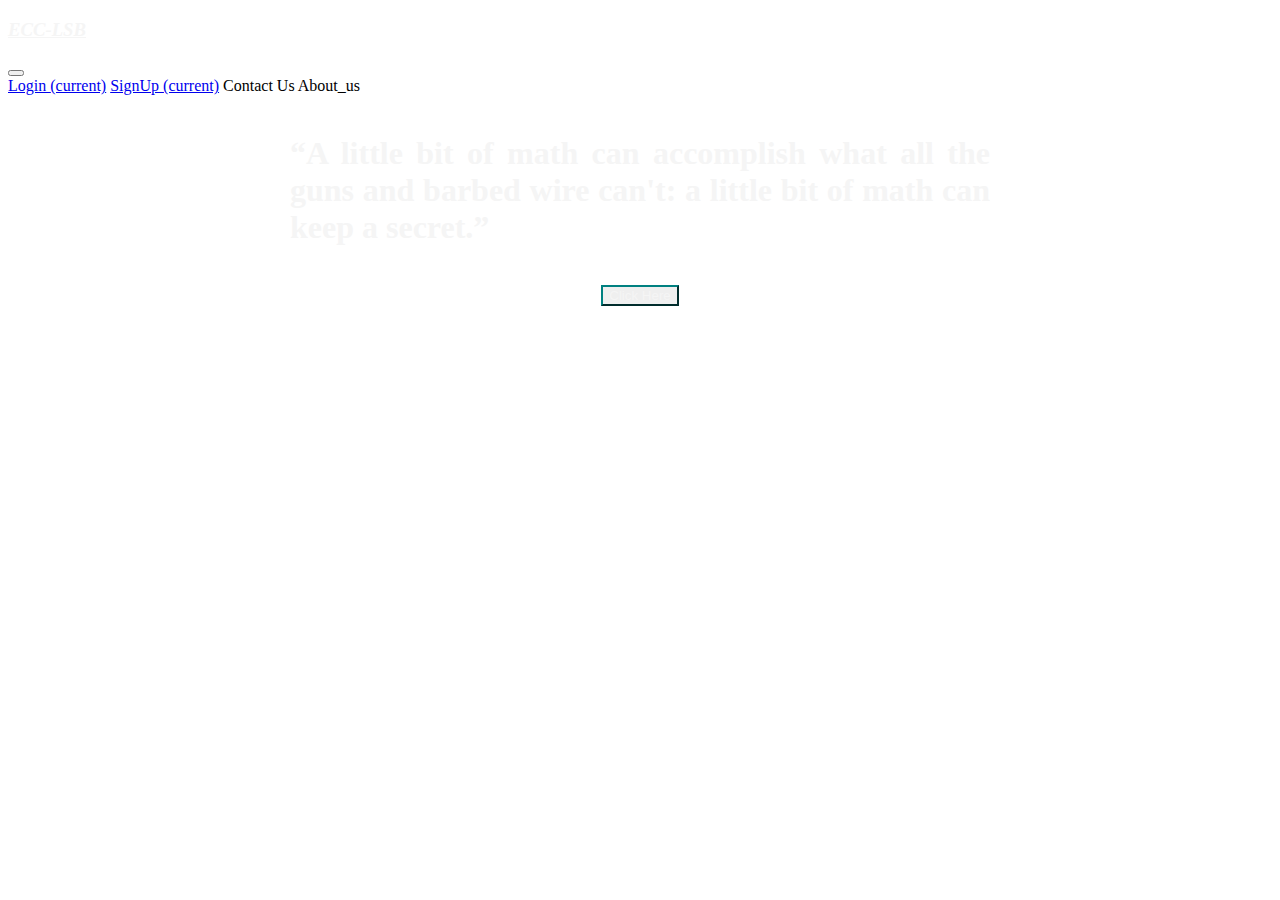
<file: templates/index.html>
<!DOCTYPE html>
<html lang="en">
<head>
    <meta charset="UTF-8">
    <meta http-equiv="X-UA-Compatible" content="IE=edge">
    <meta name="viewport" content="width=device-width, initial-scale=1.0">
    <title>Index</title>
    <link
    rel="stylesheet"
    href="https://cdn.jsdelivr.net/npm/bootstrap@4.6.0/dist/css/bootstrap.min.css"
    integrity="sha384-B0vP5xmATw1+K9KRQjQERJvTumQW0nPEzvF6L/Z6nronJ3oUOFUFpCjEUQouq2+l"
    crossorigin="anonymous"
  />
  <link href="https://unpkg.com/aos@2.3.1/dist/aos.css" rel="stylesheet">
</head>
<style>
    body{
       /* background-color: rgb(63, 156, 218); */
       background-image: url(https://c4.wallpaperflare.com/wallpaper/764/505/66/baby-groot-4k-hd-superheroes-wallpaper-preview.jpg);
       background-repeat: no-repeat;
       background-size: cover;
       /*https://c4.wallpaperflare.com/wallpaper/764/505/66/baby-groot-4k-hd-superheroes-wallpaper-preview.jpg */
      background-attachment: fixed;
    }


.main_img{
    width: 500px; 
    height: 400px;
     border-radius: 20px;
     box-shadow: 2px 3px 24px black;
}

.cardd{
    box-shadow: 2px 3px 10px rgb(75, 75, 75);
    /* background-color:rgb(138, 208, 255) ; */
}

.main_txt{
    letter-spacing:3px;

}
</style>
<body>
   

   
    <div class="main" >
    <!--navBar-->

    <nav class="navbar navbar-expand-lg navbar-dark navb" >
      <a class="navbar-brand" href="#" style="color: whitesmoke; font-style: italic;"><h3>ECC-LSB</h3></a>
      <button class="navbar-toggler" type="button" data-toggle="collapse" data-target="#navbarNavAltMarkup" aria-controls="navbarNavAltMarkup" aria-expanded="false" aria-label="Toggle navigation">
        <span class="navbar-toggler-icon"></span>
      </button>
      <div class="collapse navbar-collapse" id="navbarNavAltMarkup">
        <div class="navbar-nav">
          <a class="nav-link active h5 mx-3" href="/login">Login <span class="sr-only">(current)</span></a>
          <a class="nav-link active h5 mx-3" href="/signup">SignUp <span class="sr-only">(current)</span></a>
          <a class="nav-link active h5 mx-3" onclick="details()" tabindex="-1" aria-disabled="true">Contact Us</a>
          <a class="nav-link active h5 mx-3" onclick="det()" tabindex="-1" aria-disabled="true">About_us</a>
        </div>
      </div>
    </nav> 
<body>
    <center>
      <div class="col-sm bg-transparent " style="width: 700px; color: white;">
        <div class ="col-form-label">
          <div class="card-header">
          <br>
          <h1 style="text-align:justify; color:whitesmoke;">“A little bit of math can accomplish what all the guns and barbed wire 
            can't: a little bit of math can keep a secret.”</h1>
  
          
            </div>
            </div>
            </div>
            <div class="container main">
              <form action="/login">
                  <br>
                          <input type="submit" value="Click Here" class="btn btn-outline-dark" style="color:whitesmoke; border-color: teal;">
                  </div>
              </form>
          </div>
            </center>
</body>


      <br>
    <script
    src="https://code.jquery.com/jquery-3.5.1.slim.min.js"
    integrity="sha384-DfXdz2htPH0lsSSs5nCTpuj/zy4C+OGpamoFVy38MVBnE+IbbVYUew+OrCXaRkfj"
    crossorigin="anonymous"
  ></script>
  <script
    src="https://cdn.jsdelivr.net/npm/bootstrap@4.6.0/dist/js/bootstrap.bundle.min.js"
    integrity="sha384-Piv4xVNRyMGpqkS2by6br4gNJ7DXjqk09RmUpJ8jgGtD7zP9yug3goQfGII0yAns"
    crossorigin="anonymous"
  ></script>

  <script>
    function details(){
               
               
                var link=location.href;
                 location.href="https://wa.me/916362220971/?text=Hi,\n i am here using encode/decode image portal";
                 location.href="https://www.googlw.com;"
             }
  </script>
  <script>
    function det(){
      var link=location.href;
      location.href="https://avinetworks.com/glossary/elliptic-curve-cryptography/#:~:text=Elliptic%20Curve%20Cryptography%20(ECC)%20is,and%20encryption%20of%20web%20traffic.&text=RSA%20achieves%20one%2Dway%20encryption,and%20software%20using%20prime%20factorization.";
    }
  </script>
</body>
</html>
</file>
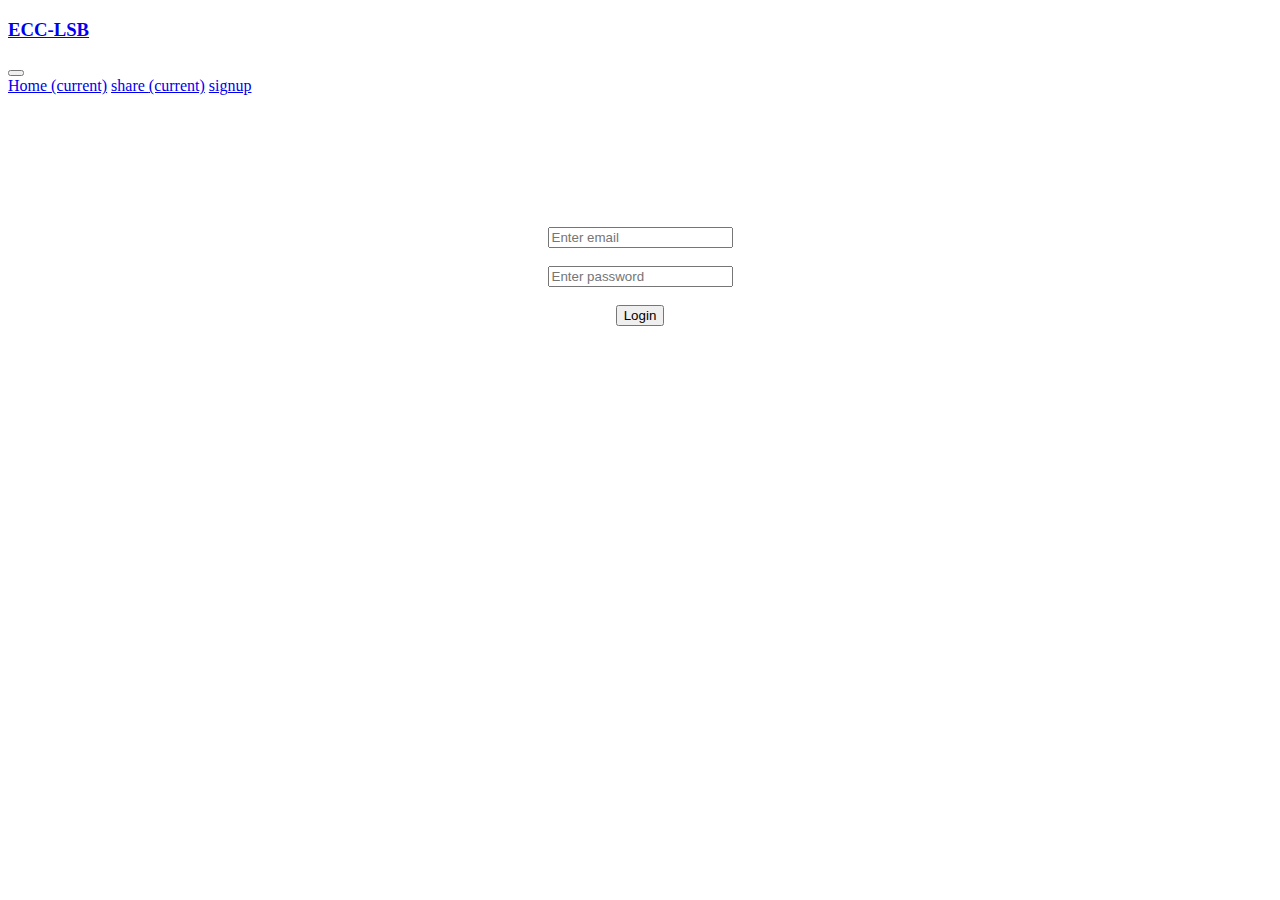
<file: templates/login.html>
<!DOCTYPE html>
<html lang="en">
<head>
    <meta charset="UTF-8">
    <meta http-equiv="X-UA-Compatible" content="IE=edge">
    <meta name="viewport" content="width=device-width, initial-scale=1.0">
    <title>Document</title>
    <link
    rel="stylesheet"
    href="https://cdn.jsdelivr.net/npm/bootstrap@4.6.0/dist/css/bootstrap.min.css"
    integrity="sha384-B0vP5xmATw1+K9KRQjQERJvTumQW0nPEzvF6L/Z6nronJ3oUOFUFpCjEUQouq2+l"
    crossorigin="anonymous"
  />
  <style>
      body{
          background-image: url(https://cdn.wartsila.com/images/default-source/twentyfour7/master-images/cybersecurity-looks-to-the-cloud-to-protect-data-at-sea.tmb-1920x690.jpg?sfvrsn=d2e0ad44_3);
          background-repeat: no-repeat;
       background-size:cover;
      background-attachment: fixed;
      }

      .main{
          /* border: 1px solid black; */
         padding:50px;
         height:fit-content;
      }

      .imag{
        width:auto;
        height: 300px;
        border-radius: 20px;
     box-shadow: 2px 3px 24px black;
     position: relative;
     top:-250px;
}


  </style>
</head>
<body>

    <nav class="navbar navbar-expand-lg navbar-dark navb"  >
        <a class="navbar-brand" href="#"><h3>ECC-LSB</h3></a>
        <button class="navbar-toggler" type="button" data-toggle="collapse" data-target="#navbarNavAltMarkup" aria-controls="navbarNavAltMarkup" aria-expanded="false" aria-label="Toggle navigation">
          <span class="navbar-toggler-icon"></span>
        </button>
        <div class="collapse navbar-collapse" id="navbarNavAltMarkup">
          <div class="navbar-nav">
            <a class="nav-link active h5 mx-3" href="/">Home <span class="sr-only">(current)</span></a>
            <a class="nav-link active h5 mx-3" href="/share/sharingbuttons">share <span class="sr-only">(current)</span></a>
            <a class="nav-link active h5 mx-3" href="/signup" tabindex="-1" aria-disabled="true">signup</a>
          </div>
        </div>
      </nav> 


    <br>
    
    <br>
    <br>
    <center>
    <form method="POST" style="height: 10px; width: 500px; color: white; ">
      <h3 text-align ="center">Login</h3>
      </br>
      <div class="form-group">
        
        <input
          type="email"
          class="form-control"
          id="email"
          name="email"
          placeholder="Enter email"
        />
      </div>
      </br>
      <div class="form-group">
      
        <input
          type="password"
          class="form-control"
          id="password"
          name="password"
          placeholder="Enter password"
        />
      </div>
      <br />
      <button type="submit" class="btn btn-outline-primary" >Login</button>
    </form>
    </center>


    <script
    src="https://code.jquery.com/jquery-3.5.1.slim.min.js"
    integrity="sha384-DfXdz2htPH0lsSSs5nCTpuj/zy4C+OGpamoFVy38MVBnE+IbbVYUew+OrCXaRkfj"
    crossorigin="anonymous"
  ></script>
  <script
    src="https://cdn.jsdelivr.net/npm/bootstrap@4.6.0/dist/js/bootstrap.bundle.min.js"
    integrity="sha384-Piv4xVNRyMGpqkS2by6br4gNJ7DXjqk09RmUpJ8jgGtD7zP9yug3goQfGII0yAns"
    crossorigin="anonymous"
  ></script>


  <script>
        function details(){
               
               
               var link=location.href;
                location.href="https://wa.me/919739639288/?text=Hi,\n i am here using encode/decode image portal";
            }
  </script>
</body>
</html>
</file>
